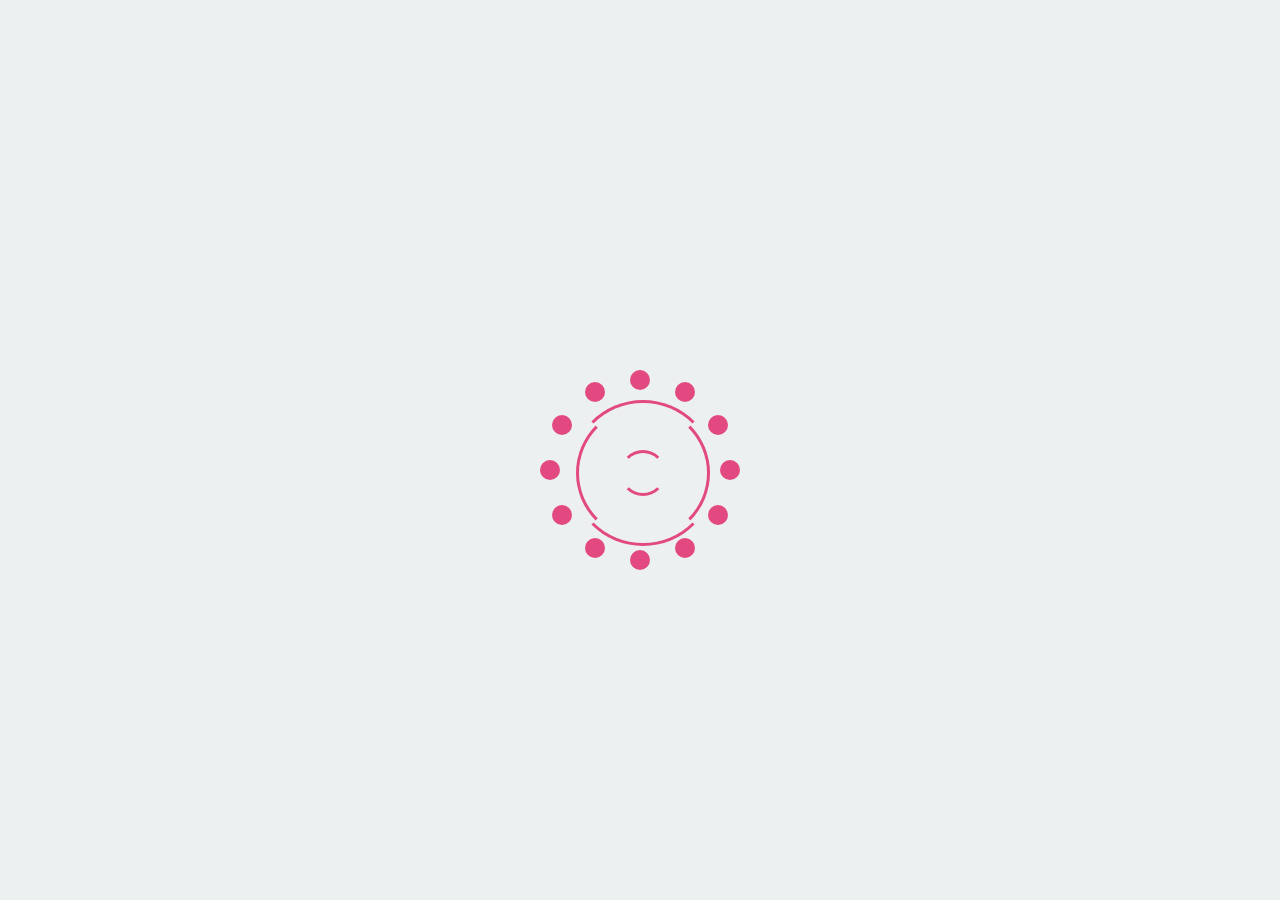
<file: loading/index.html>
<!DOCTYPE html>
<html class="loading">

<head>
    <meta charset="UTF-8">
    <title>CSS Loading Animation</title>
    <link rel="stylesheet" href="css/normalize.css">


    <style>        
        body {
            background: #ecf0f1;
            background-size: 600px 600px;
        }
        
        .container {
            margin: 20px;
            width: calc(100% - 40px);
            height: auto;
            position:absolute; 
            top:50%; 
            transform: translateY(-50%);
        }
        
        button {
            position: absolute;
            top: 20px;
            left: 20px;
        }
        
        .loading-overlay {
            position: absolute;
            top: 0;
            left: 0;
            width: 100%;
            height: 100%;
            background-color: rgba(255, 255, 255, 0);
            transition: background-color .2s ease-out;
        }
        
        .loading-anim {
            position: relative;
            width: 200px;
            height: 200px;
            margin: auto;
            perspective: 800px;
            transform-style: preserve-3d;
            transform: translateZ(-100px) rotateY(-90deg) rotateX(90deg) rotateZ(90deg) scale(0.5);
            opacity: 0;
            transition: all .2s ease-out;
        }
        
        .loading-anim .circle {
            width: 100%;
            height: 100%;
            animation: spin 5s linear infinite;
        }
        
        .loading-anim .border {
            position: absolute;
            border-radius: 50%;
            border: 3px solid #e34981;
        }
        
        .loading-anim .out {
            top: 15%;
            left: 15%;
            width: 70%;
            height: 70%;
            border-left-color: transparent;
            border-right-color: transparent;
            animation: spin 2s linear reverse infinite;
        }
        
        .loading-anim .in {
            top: 18%;
            left: 18%;
            width: 64%;
            height: 64%;
            border-top-color: transparent;
            border-bottom-color: transparent;
            animation: spin 2s linear infinite;
        }
        
        .loading-anim .mid {
            top: 40%;
            left: 40%;
            width: 20%;
            height: 20%;
            border-left-color: transparent;
            border-right-color: transparent;
            animation: spin 1s linear infinite;
        }
        
        .loading .loading-anim {
            transform: translateZ(0) rotateY(0deg) rotateX(0deg) rotateZ(0deg) scale(1);
            opacity: 1;
        }
        
        .loading .loading-overlay {
            background: rgba(255, 255, 255, 0.0);
        }
        
        .dot {
            position: absolute;
            display: block;
            width: 20px;
            height: 20px;
            border-radius: 50%;
            background-color: #e34981;
            animation: jitter 5s ease-in-out infinite, fade-in-out 5s linear infinite;
        }
        
        .dot:nth-child(1) {
            top: 90px;
            left: 180px;
            animation-delay: 0s;
        }
        
        .dot:nth-child(2) {
            top: 135px;
            left: 168px;
            animation-delay: 0.41667s;
        }
        
        .dot:nth-child(3) {
            top: 168px;
            left: 135px;
            animation-delay: 0.83333s;
        }
        
        .dot:nth-child(4) {
            top: 180px;
            left: 90px;
            animation-delay: 1.25s;
        }
        
        .dot:nth-child(5) {
            top: 168px;
            left: 45px;
            animation-delay: 1.66667s;
        }
        
        .dot:nth-child(6) {
            top: 135px;
            left: 12px;
            animation-delay: 2.08333s;
        }
        
        .dot:nth-child(7) {
            top: 90px;
            left: 0px;
            animation-delay: 2.5s;
        }
        
        .dot:nth-child(8) {
            top: 45px;
            left: 12px;
            animation-delay: 2.91667s;
        }
        
        .dot:nth-child(9) {
            top: 12px;
            left: 45px;
            animation-delay: 3.33333s;
        }
        
        .dot:nth-child(10) {
            top: 0px;
            left: 90px;
            animation-delay: 3.75s;
        }
        
        .dot:nth-child(11) {
            top: 12px;
            left: 135px;
            animation-delay: 4.16667s;
        }
        
        .dot:nth-child(12) {
            top: 45px;
            left: 168px;
            animation-delay: 4.58333s;
        }
        
        @keyframes spin {
            from {
                transform: rotate(0deg);
            }
            to {
                transform: rotate(360deg);
            }
        }
        
        @keyframes jitter {
            0% {
                transform: scale(1, 1);
            }
            25% {
                transform: scale(0.7, 0.7);
            }
            50% {
                transform: scale(1, 1);
            }
            75% {
                transform: scale(1.3, 1.3);
            }
            100% {
                transform: scale(1, 1);
            }
        }
        
        @keyframes fade-in-out {
            0% {
                opacity: 0.8;
            }
            25% {
                opacity: 0.2;
            }
            75% {
                opacity: 1;
            }
            100% {
                opacity: 0.8;
            }
        }
    </style>

    <script src="js/prefixfree.min.js"></script>
</head>

<body>
  <div style="height:100%; width:100%;">
    <div class='container'>
        <div class='loading-overlay'></div>
        <div class='loading-anim'>
            <div class='border out'></div>
            <div class='border in'></div>
            <div class='border mid'></div>
            <div class='circle'>
                <span class='dot'></span>
                <span class='dot'></span>
                <span class='dot'></span>
                <span class='dot'></span>
                <span class='dot'></span>
                <span class='dot'></span>
                <span class='dot'></span>
                <span class='dot'></span>
                <span class='dot'></span>
                <span class='dot'></span>
                <span class='dot'></span>
                <span class='dot'></span>
            </div>
        </div>
    </div>
  </div>
    <script src="js/index.js"></script>




</body>

</html>
</file>
